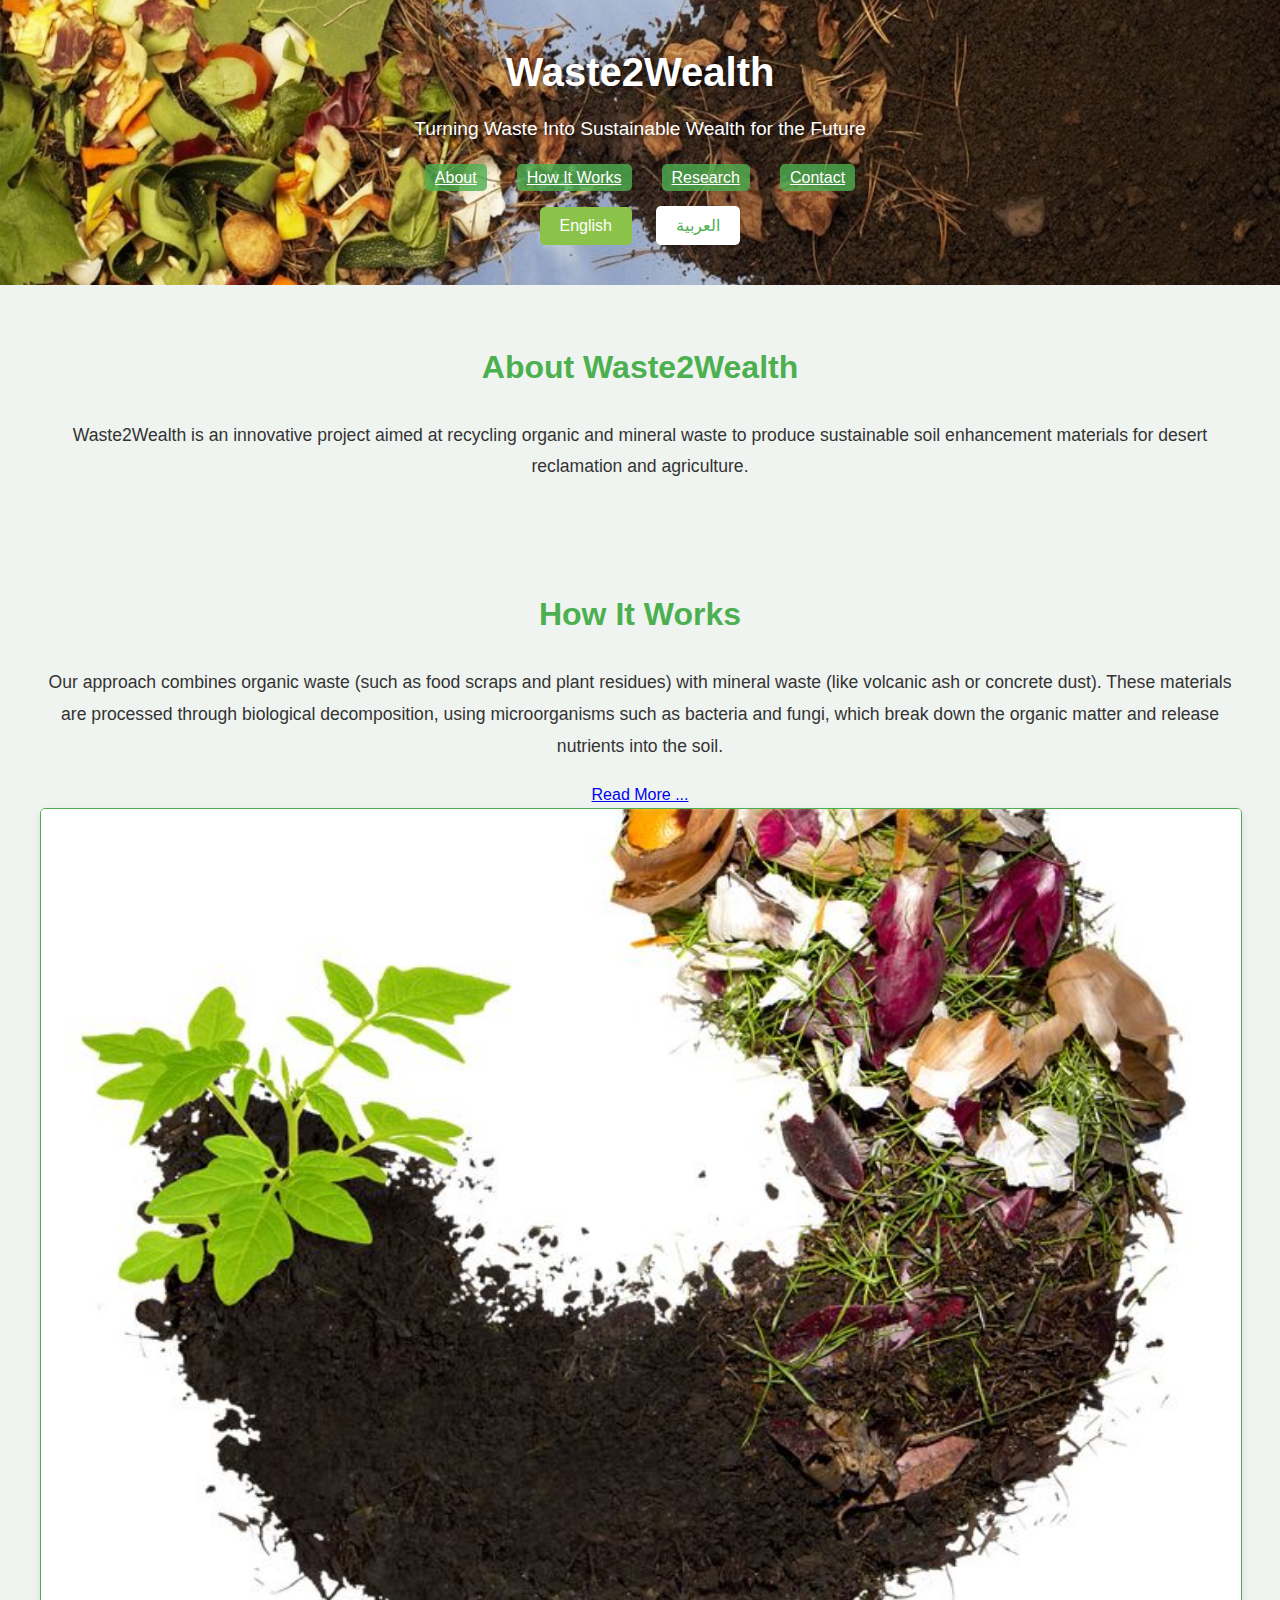
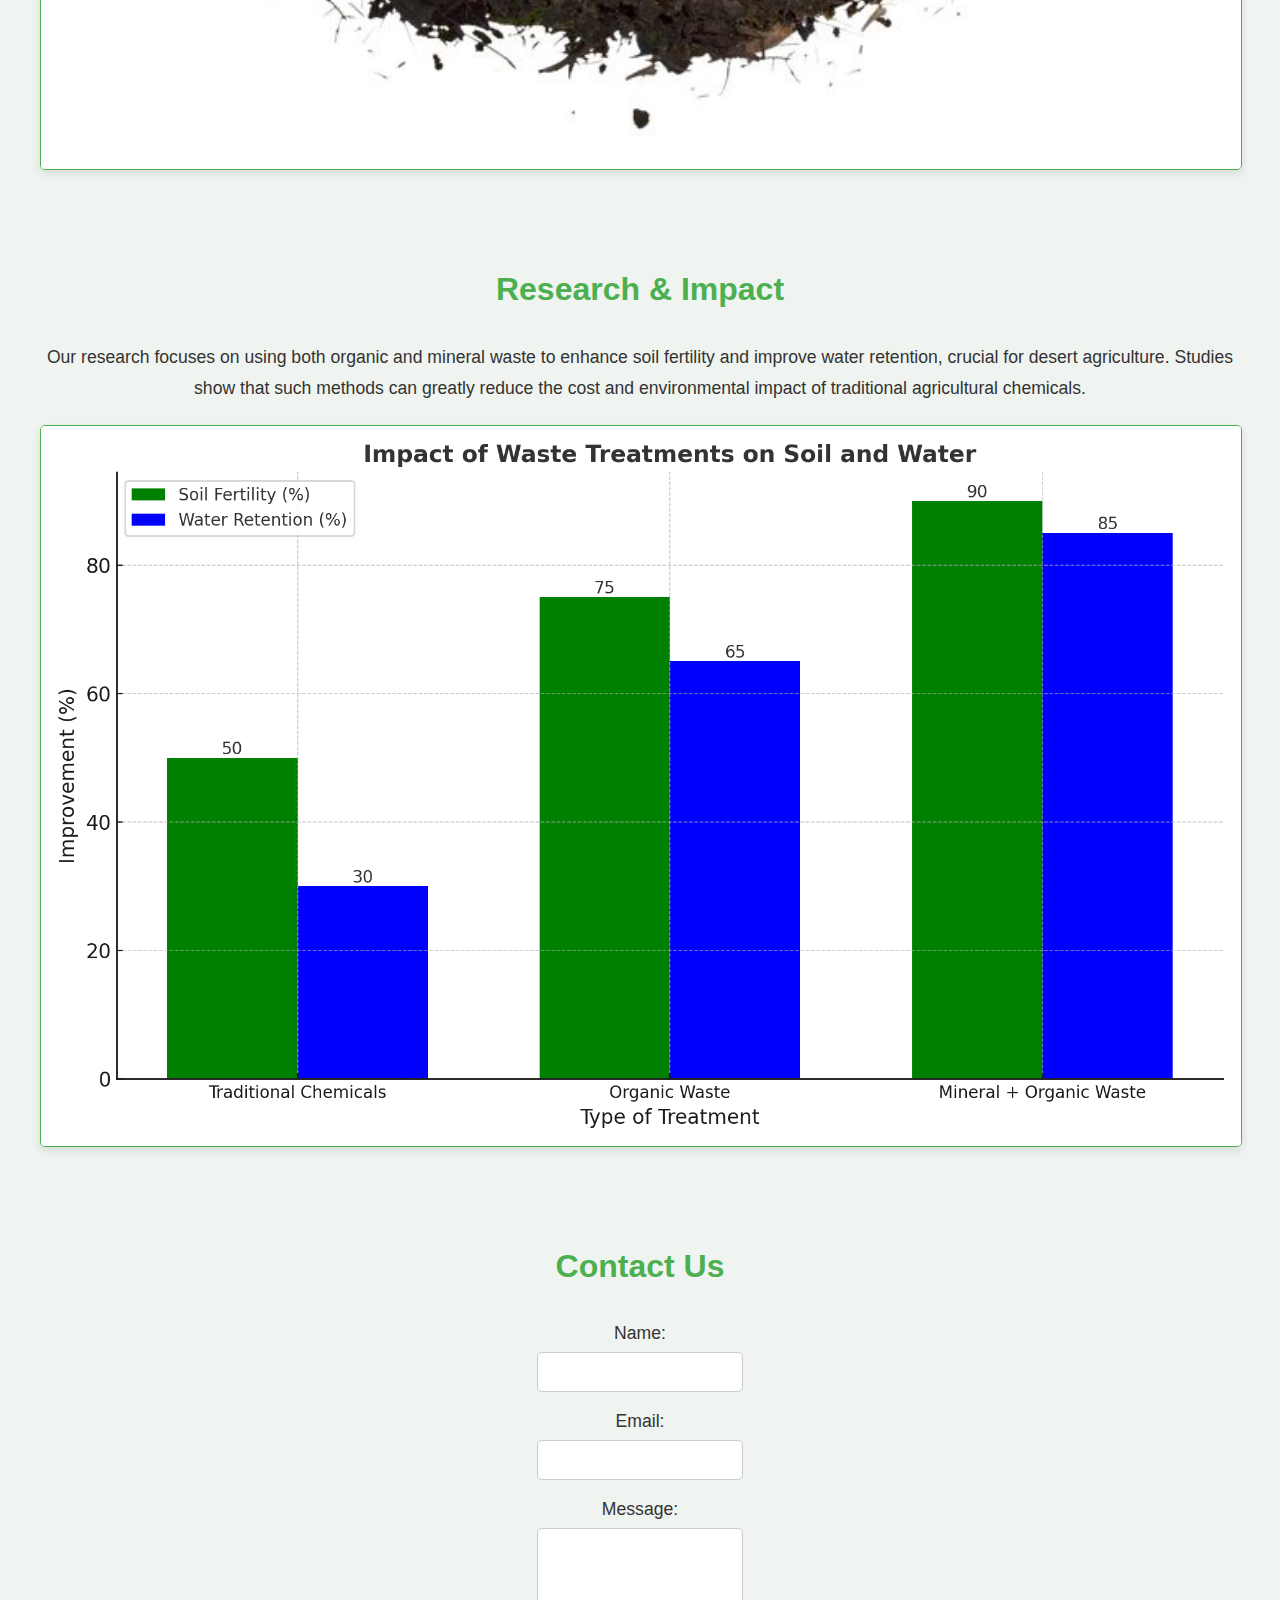
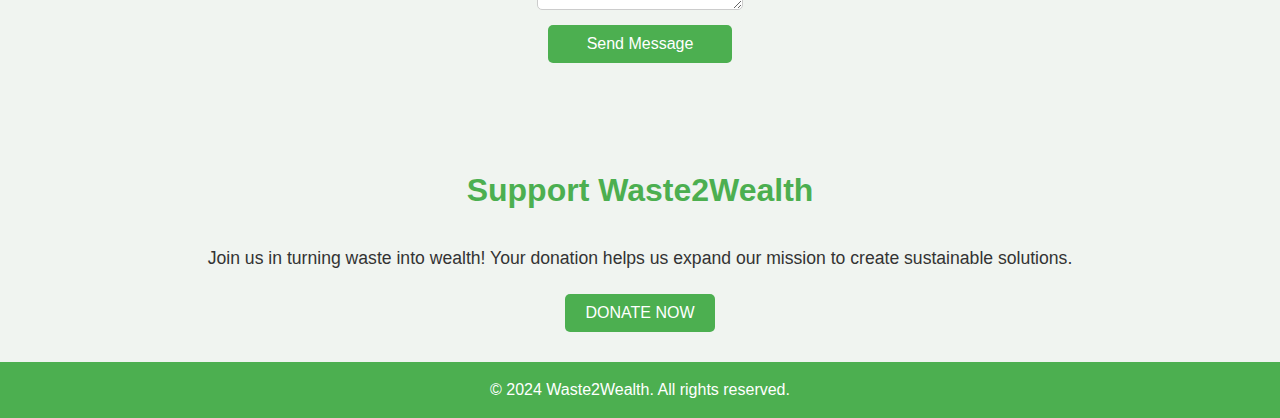
<file: index.html>
<!DOCTYPE html>
<html lang="en">
  <head>
    <meta charset="UTF-8" />
    <meta name="viewport" content="width=device-width, initial-scale=1.0" />
    <title>Waste2Wealth</title>
    <link rel="stylesheet" href="styles.css" />
  </head>
  <body>
    <header>
      <div class="container">
        <h1 id="project-title">Waste2Wealth</h1>
        <p id="project-description">
          Turning Waste Into Sustainable Wealth for the Future
        </p>
        <nav>
          <ul>
            <li><a href="#about">About</a></li>
            <li><a href="#how-it-works">How It Works</a></li>
            <li><a href="#research">Research</a></li>
            <li><a href="#contact">Contact</a></li>
          </ul>
        </nav>
      </div>
      <div class="language-switcher">
        <button class="lang-btn active-lang">English</button>
        <button class="lang-btn" onclick="window.location.href='index-ar.html'">
          العربية
        </button>
      </div>
    </header>

    <section id="about">
      <div class="container">
        <h2>About Waste2Wealth</h2>
        <p>
          Waste2Wealth is an innovative project aimed at recycling organic and
          mineral waste to produce sustainable soil enhancement materials for
          desert reclamation and agriculture.
        </p>
      </div>
    </section>

    <section id="how-it-works">
      <div class="container">
        <h2>How It Works</h2>
        <p>
          Our approach combines organic waste (such as food scraps and plant
          residues) with mineral waste (like volcanic ash or concrete dust).
          These materials are processed through biological decomposition, using
          microorganisms such as bacteria and fungi, which break down the
          organic matter and release nutrients into the soil.
        </p>
        <nav class="read more">
          <a
            href="https://www.usu.edu/herbarium/education/fun-facts-about-fungi/decomposition"
            target="_blank"
            rel="noopener noreferrer"
          >
            Read More ...
          </a>
        </nav>
        <img
          src="images/decomposition.png"
          alt="How Waste2Wealth Works"
          class="responsive-img"
        />
      </div>
    </section>

    <section id="research">
      <div class="container">
        <h2>Research & Impact</h2>
        <p>
          Our research focuses on using both organic and mineral waste to
          enhance soil fertility and improve water retention, crucial for desert
          agriculture. Studies show that such methods can greatly reduce the
          cost and environmental impact of traditional agricultural chemicals.
        </p>
        <img
          src="images/research-graph.png"
          alt="Research Graph"
          class="responsive-img"
        />
      </div>
    </section>

    <section id="contact">
      <div class="container">
        <h2>Contact Us</h2>
        <form>
          <label for="name">Name:</label>
          <input type="text" id="name" name="name" required />

          <label for="email">Email:</label>
          <input type="email" id="email" name="email" required />

          <label for="message">Message:</label>
          <textarea id="message" name="message" rows="4" required></textarea>

          <button type="submit">Send Message</button>
        </form>
      </div>
    </section>

    <section id="donate">
      <div class="container">
        <h2>Support Waste2Wealth</h2>
        <p>
          Join us in turning waste into wealth! Your donation helps us expand
          our mission to create sustainable solutions.
        </p>
        <button
          id="donate-btn"
          onclick="window.location.href='https://www.example.com/donate'"
        >
          Donate Now
        </button>
      </div>
    </section>

    <footer>
      <p>© 2024 Waste2Wealth. All rights reserved.</p>
    </footer>
  </body>
</html>
</file>
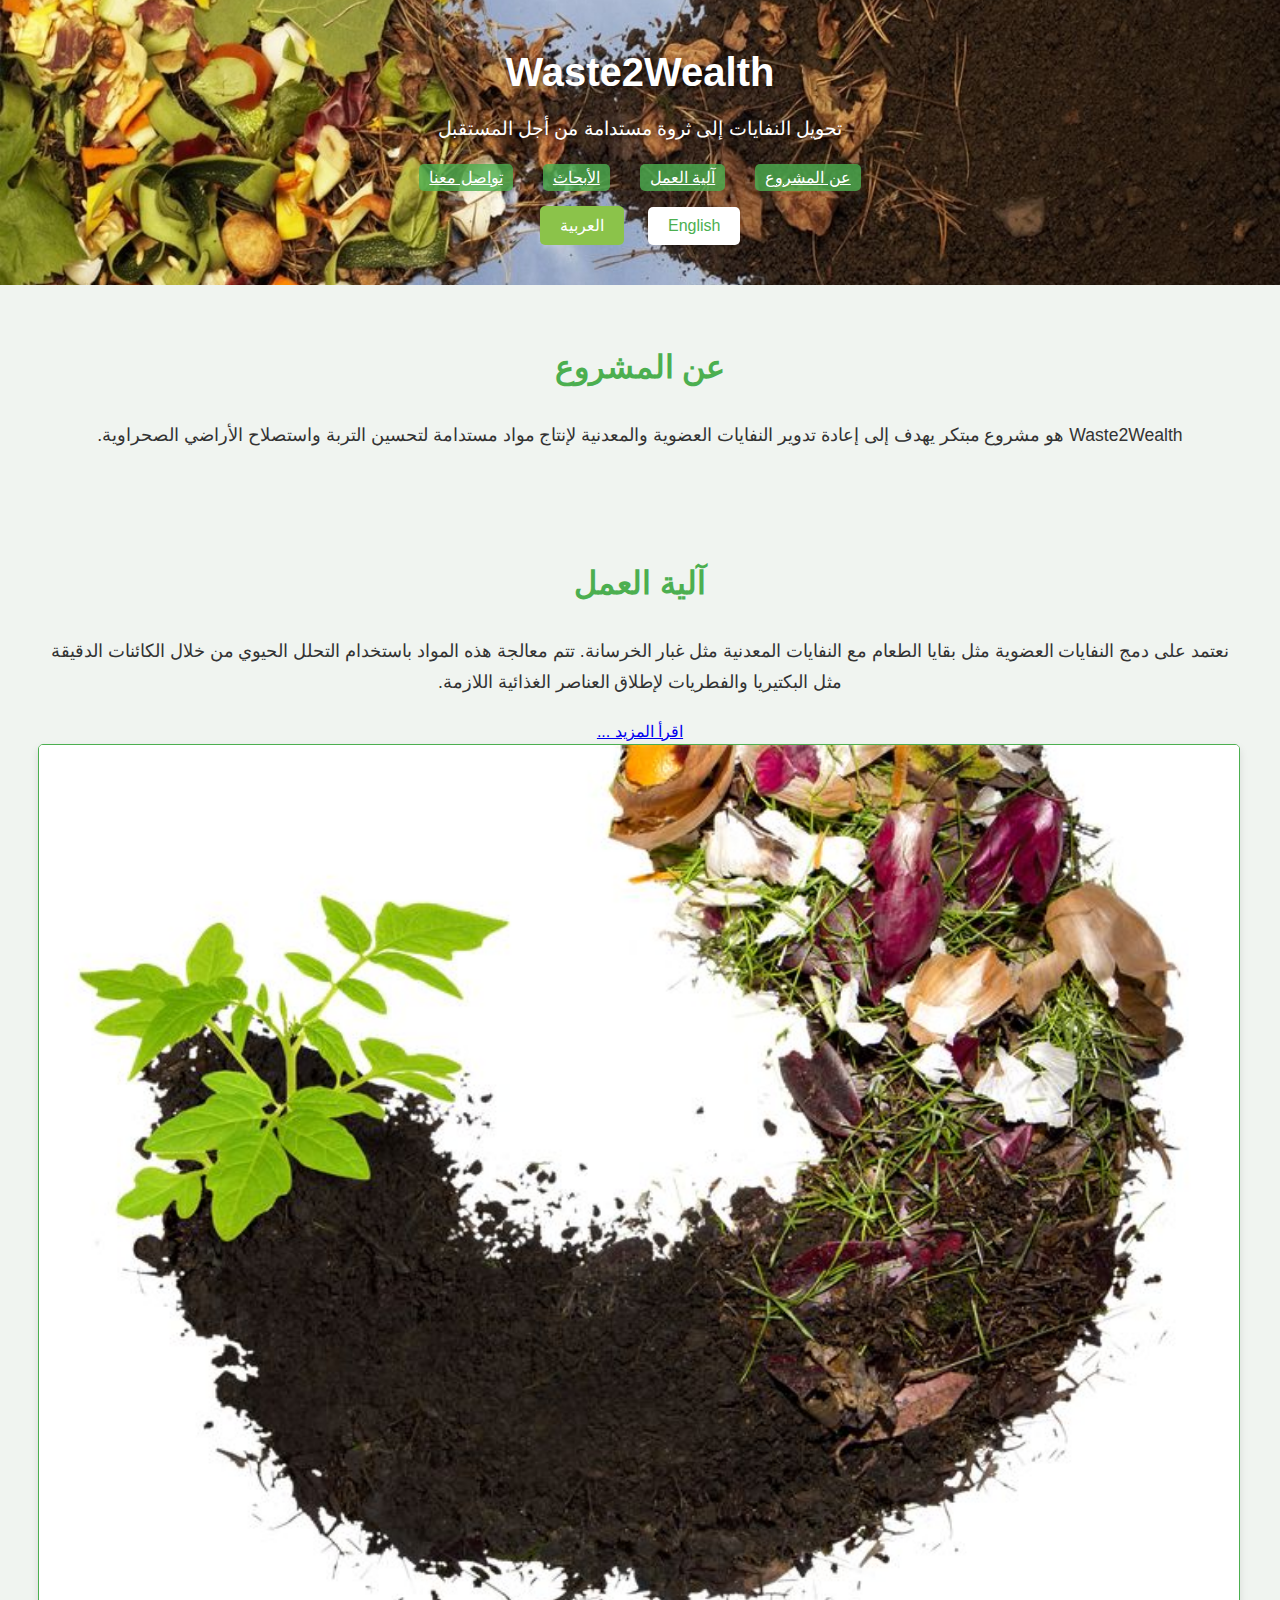
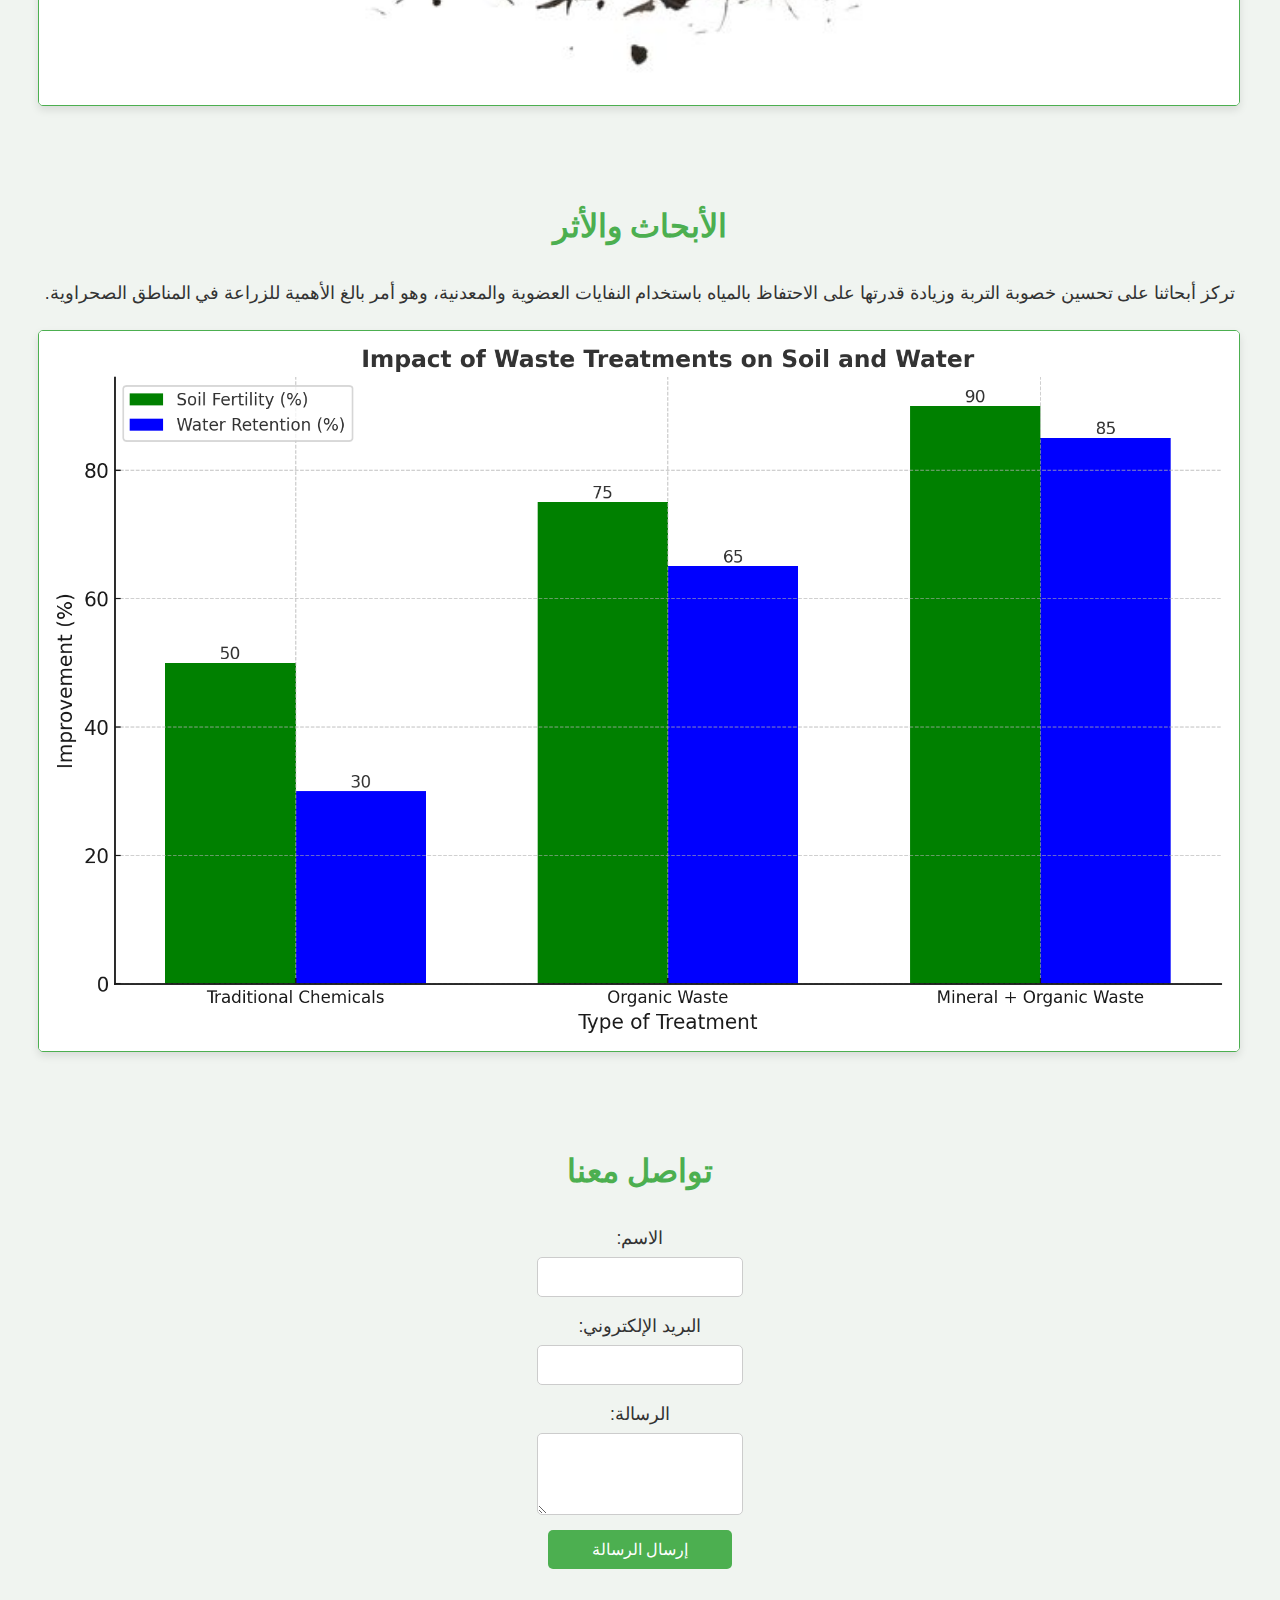
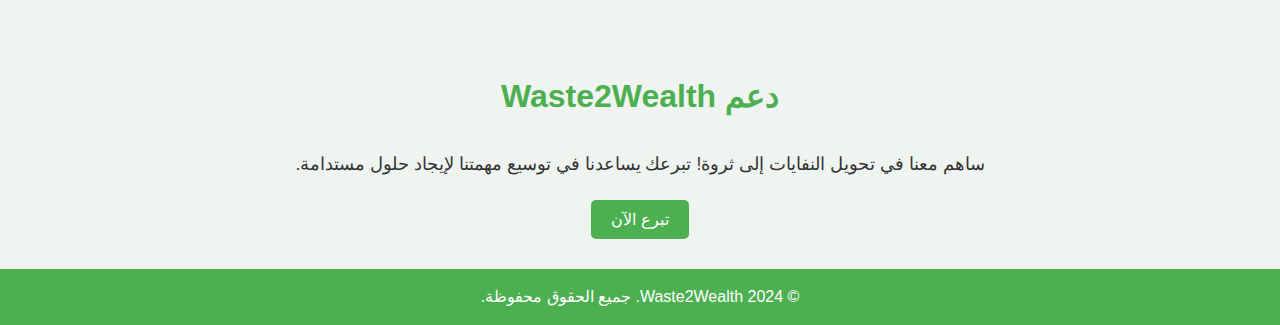
<file: index-ar.html>
<!DOCTYPE html>
<html lang="ar" dir="rtl">
  <head>
    <meta charset="UTF-8" />
    <meta name="viewport" content="width=device-width, initial-scale=1.0" />
    <title>Waste2Wealth</title>
    <link rel="stylesheet" href="styles.css" />
  </head>
  <body>
    <header>
      <div class="container">
        <h1 id="project-title">Waste2Wealth</h1>
        <p id="project-description">
          تحويل النفايات إلى ثروة مستدامة من أجل المستقبل
        </p>
        <nav>
          <ul>
            <li><a href="#about">عن المشروع</a></li>
            <li><a href="#how-it-works">آلية العمل</a></li>
            <li><a href="#research">الأبحاث</a></li>
            <li><a href="#contact">تواصل معنا</a></li>
          </ul>
        </nav>
      </div>
      <div class="language-switcher">
        <button class="lang-btn" onclick="window.location.href='index.html'">
          English
        </button>
        <button class="lang-btn active-lang">العربية</button>
      </div>
    </header>

    <section id="about">
      <div class="container">
        <h2>عن المشروع</h2>
        <p>
          Waste2Wealth هو مشروع مبتكر يهدف إلى إعادة تدوير النفايات العضوية
          والمعدنية لإنتاج مواد مستدامة لتحسين التربة واستصلاح الأراضي
          الصحراوية.
        </p>
      </div>
    </section>

    <section id="how-it-works">
      <div class="container">
        <h2>آلية العمل</h2>
        <p>
          نعتمد على دمج النفايات العضوية مثل بقايا الطعام مع النفايات المعدنية
          مثل غبار الخرسانة. تتم معالجة هذه المواد باستخدام التحلل الحيوي من
          خلال الكائنات الدقيقة مثل البكتيريا والفطريات لإطلاق العناصر الغذائية
          اللازمة.
        </p>
        <nav>
          <a
            href="https://www.usu.edu/herbarium/education/fun-facts-about-fungi/decomposition"
            target="_blank"
            rel="noopener noreferrer"
          >
            اقرأ المزيد ...
          </a>
        </nav>
        <img
          src="images/decomposition.png"
          alt="آلية العمل"
          class="responsive-img"
        />
      </div>
    </section>

    <section id="research">
      <div class="container">
        <h2>الأبحاث والأثر</h2>
        <p>
          تركز أبحاثنا على تحسين خصوبة التربة وزيادة قدرتها على الاحتفاظ بالمياه
          باستخدام النفايات العضوية والمعدنية، وهو أمر بالغ الأهمية للزراعة في
          المناطق الصحراوية.
        </p>
        <img
          src="images/research-graph.png"
          alt="بحث&التأثير"
          class="responsive-img"
        />
      </div>
    </section>

    <section id="contact">
      <div class="container">
        <h2>تواصل معنا</h2>
        <form>
          <label for="name">الاسم:</label>
          <input type="text" id="name" name="name" required />

          <label for="email">البريد الإلكتروني:</label>
          <input type="email" id="email" name="email" required />

          <label for="message">الرسالة:</label>
          <textarea id="message" name="message" rows="4" required></textarea>

          <button type="submit">إرسال الرسالة</button>
        </form>
      </div>
    </section>

    <section id="donate">
      <div class="container">
        <h2>دعم Waste2Wealth</h2>
        <p>
          ساهم معنا في تحويل النفايات إلى ثروة! تبرعك يساعدنا في توسيع مهمتنا
          لإيجاد حلول مستدامة.
        </p>
        <button
          id="donate-btn"
          onclick="window.location.href='https://www.example.com/donate'"
        >
          تبرع الآن
        </button>
      </div>
    </section>

    <footer>
      <p>© 2024 Waste2Wealth. جميع الحقوق محفوظة.</p>
    </footer>
  </body>
</html>
</file>
<file: styles.css>
/* General styles */
body {
  font-family: Arial, sans-serif;
  margin: 0;
  padding: 0;
  line-height: 1.6;
  background-color: #f0f4f0; /* Light green */
  color: #333;
  display: flex;
  flex-direction: column;
  align-items: center; /* Centers content horizontally */
}

/* Ensure all content is centered within the container */
.container {
  width: 1200;
  max-width: 1200px;
  margin: 0 auto;
  text-align: center; /* Centers text inside sections */
}

/* Header styles */
header {
  background: url("images/header.jpg") no-repeat center center/cover;
  color: white;
  text-align: center;
  width: 100%; /* Ensures header spans the full width of the screen */
  padding: 40px 0;
}

header h1 {
  font-size: 2.5em;
  margin: 0;
  text-shadow: 2px 2px 5px rgba(0, 0, 0, 0.5);
}

header p {
  font-size: 1.2em;
  margin: 10px 0 20px;
  text-shadow: 2px 2px 5px rgba(0, 0, 0, 0.5);
}

header nav ul {
  list-style: none;
  padding: 0;
  display: flex;
  justify-content: center;
}

header nav ul li {
  margin: 0 15px;
}

/* Navigation styles for underlining and background */
header nav ul li a {
  color: white;
  background-color: rgba(
    76,
    175,
    80,
    0.8
  ); /* Semi-transparent green background */
  padding: 5px 10px; /* Add padding around the links */
  border-radius: 5px; /* Rounded corners for background */
  transition: background-color 0.3s, color 0.3s; /* Smooth hover effects */
}

header nav ul li a:hover {
  background-color: #4caf50; /* Solid green on hover */
  color: white; /* Ensure text stays white */
}

.language-switcher {
  text-align: center;
  margin-top: 15px;
}

.language-switcher .lang-btn {
  margin: 0 10px;
  padding: 10px 20px;
  font-size: 1em;
  cursor: pointer;
  border: none;
  background: #fff;
  color: #4caf50; /* Green */
  border-radius: 5px;
}

.language-switcher .lang-btn.active-lang {
  background: #8bc34a; /* Bright green */
  color: white;
}

/* Section styles */
section {
  padding: 30px 0;
}

section h2 {
  font-size: 2em;
  color: #4caf50; /* Green */
}

section p {
  font-size: 1.1em;
  margin-bottom: 20px;
  line-height: 1.8;
}

section img {
  width: 100%; /* Ensures the image always takes up the full width of its container */
  max-width: 100%; /* Prevents the image from exceeding its original size */
  height: auto; /* Maintains the aspect ratio */
  border: 1px solid #4caf50; /* Adds a green border */
  border-radius: 5px; /* Adds rounded corners */
  box-shadow: 0 4px 8px rgba(0, 0, 0, 0.1); /* Adds a subtle shadow */
  margin: 20px 0; /* Centers the image vertically within the section */
}

.responsive-img {
  width: 100%; /* Ensures the image scales to fit its container */
  max-width: 100%; /* Prevents oversizing */
  margin: 0 auto; /* Centers the image horizontally */
  height: auto; /* Maintains the aspect ratio */
}

/* Contact form */
form {
  display: flex;
  flex-direction: column;
  align-items: center;
}

form label {
  font-size: 1.1em;
  margin-bottom: 5px;
}

form input,
form textarea,
form button {
  width: 80%;
  max-width: 400px;
  padding: 10px;
  margin-bottom: 15px;
  border: 1px solid #ccc;
  border-radius: 5px;
  font-size: 1em;
}

form button {
  background: #4caf50; /* Green */
  color: white;
  border: none;
  cursor: pointer;
}

form button:hover {
  background: #388e3c; /* Darker green */
}

/* Donate button */
#donate-btn {
  background-color: #4caf50; /* Green */
  color: white;
  padding: 10px 20px;
  font-size: 16px;
  border: none;
  border-radius: 5px;
  cursor: pointer;
  text-transform: uppercase;
  transition: background-color 0.3s, transform 0.2s;
}

#donate-btn:hover {
  background-color: #388e3c; /* Darker green on hover */
  transform: scale(1.05); /* Slight scaling on hover */
}

/* Footer */
footer {
  background: #4caf50; /* Green */
  color: white;
  text-align: center;
  padding: 15px 0;
  width: 100%; /* Footer spans full width */
}

footer p {
  margin: 0;
}
</file>
